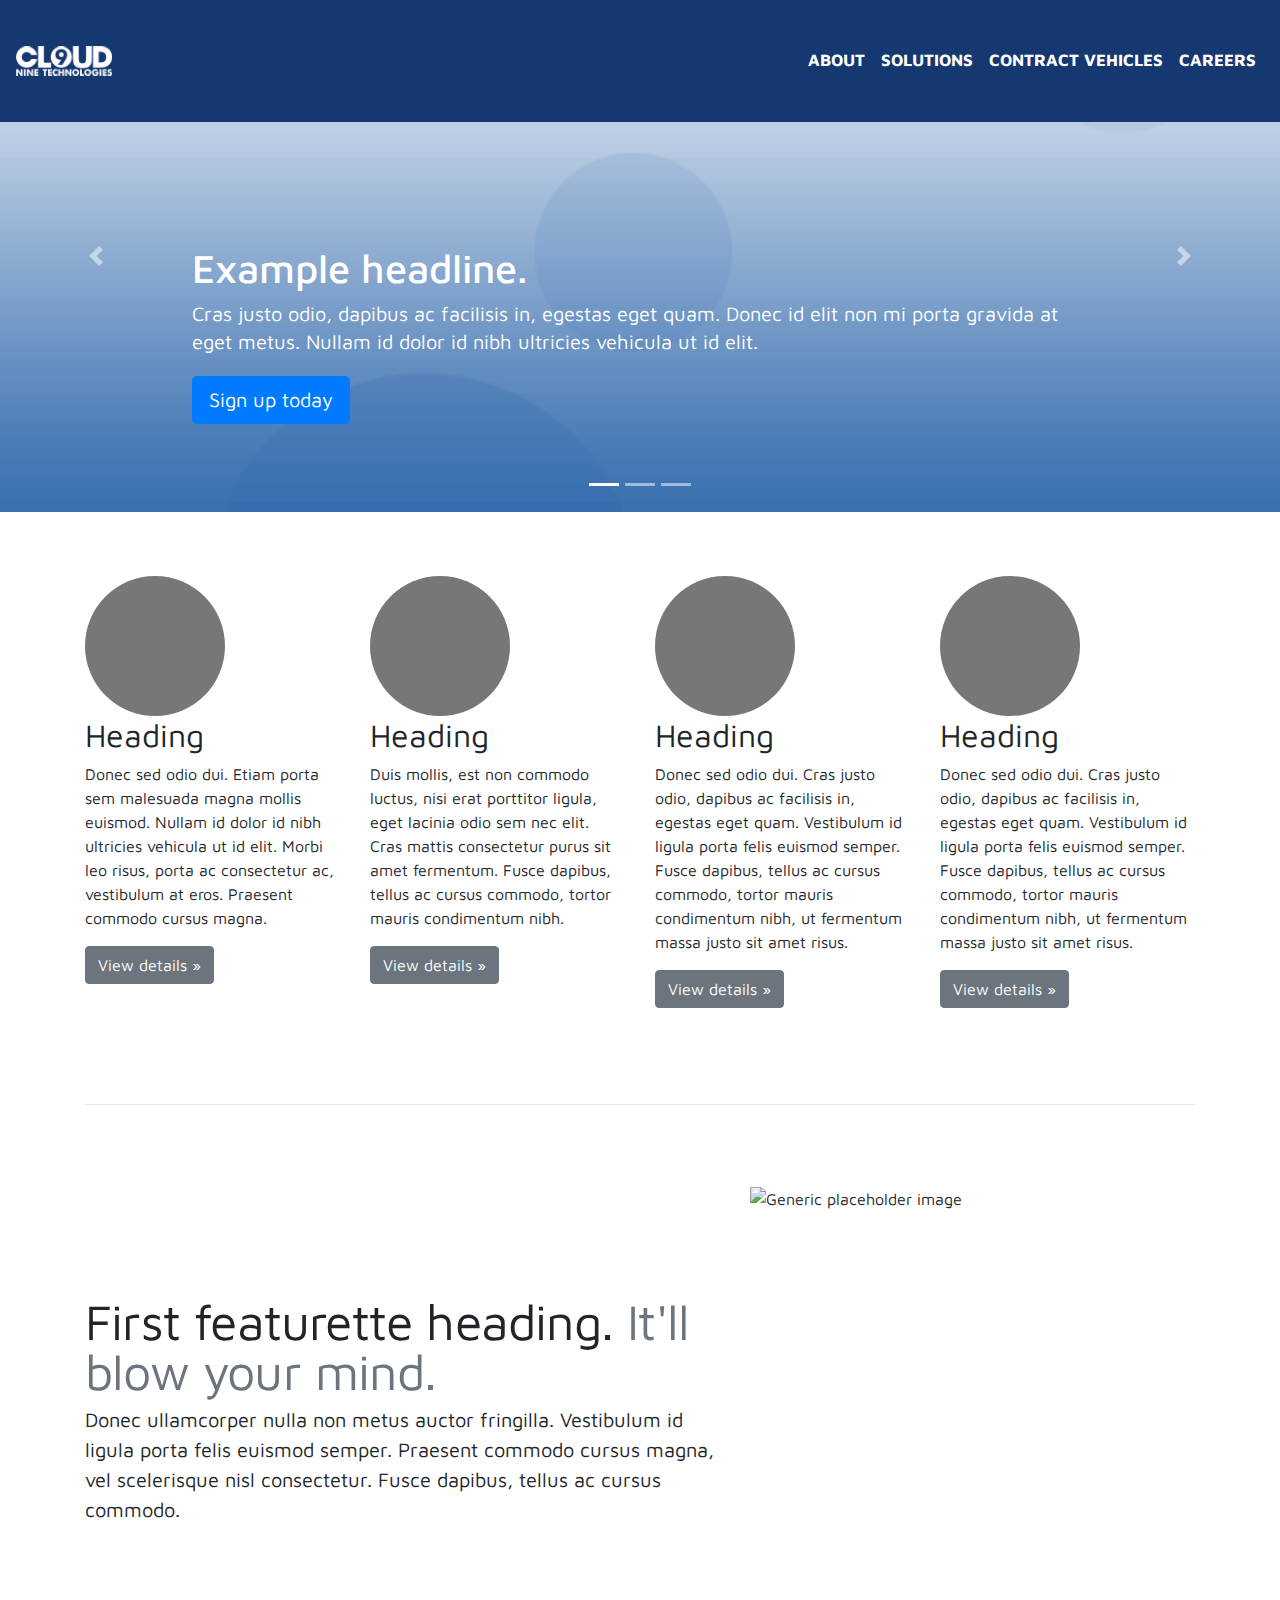
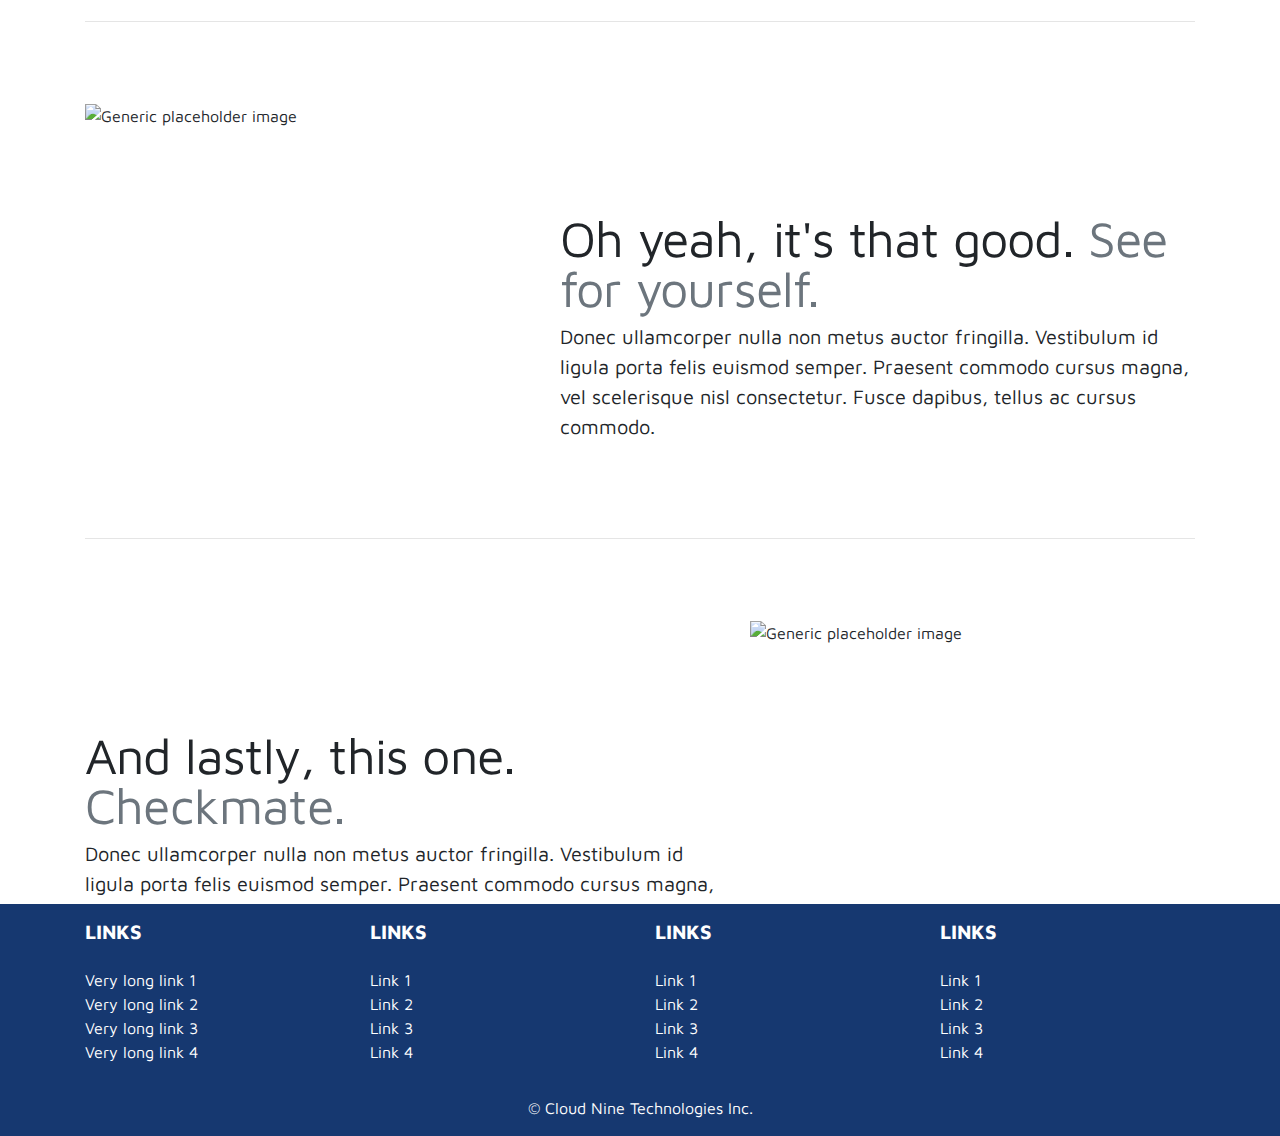
<file: index.html>
<!doctype html>
<html lang="en">
  <head>
    <meta charset="utf-8">
    <meta name="viewport" content="width=device-width, initial-scale=1, shrink-to-fit=no">
    <meta name="description" content="">
    <meta name="author" content="">
    <link rel="icon" href="assets/img/shortcut_icon.png">

    <title>Cloud Nine Technologies Inc.</title>

    <!-- Bootstrap core CSS -->
    <link href="assets/css/bootstrap.css" rel="stylesheet">

    <!-- Custom styles for this template -->
    <link href="assets/css/main.css" rel="stylesheet">
  </head>
  <body>

    <header>
      <nav class="navbar navbar-expand-lg navbar-light fixed-top" style="background-color: #163870;">
        <a class="navbar-brand" href="#">
          <img src="assets/img/logo-wh.png" alt="Cloud 9 Technologies Inc.">
        </a>
        <button class="navbar-toggler" type="button" data-toggle="collapse" data-target="#navbarCollapse" aria-controls="navbarCollapse" aria-expanded="false" aria-label="Toggle navigation">
          <span class="navbar-toggler-icon"></span>
        </button>
        <div class="collapse navbar-collapse" id="navbarCollapse">
          <ul class="navbar-nav ml-auto">
            <li class="nav-item">
              <a class="nav-link" href="#">About</a>
            </li>
            <li class="nav-item">
              <a class="nav-link" href="#">Solutions</a>
            </li>
            <li class="nav-item">
              <a class="nav-link" href="#">Contract Vehicles</a>
            </li>
            <li class="nav-item">
              <a class="nav-link" href="#">Careers</a>
            </li>
          </ul>
          <!-- <form class="form-inline mt-2 mt-md-0">
            <input class="form-control mr-sm-2" type="text" placeholder="Search" aria-label="Search">
            <button class="btn btn-outline-success my-2 my-sm-0" type="submit">Search</button>
          </form> -->
        </div>
      </nav>
    </header>

    <main role="main">

      <div id="main-carousel" class="carousel slide" data-ride="carousel">
        <ol class="carousel-indicators">
          <li data-target="#main-carousel" data-slide-to="0" class="active"></li>
          <li data-target="#main-carousel" data-slide-to="1"></li>
          <li data-target="#main-carousel" data-slide-to="2"></li>
        </ol>
        <div class="carousel-inner">
          <div class="carousel-item active">
            <img class="first-slide" src="assets/img/banner-bg.gif" alt="First slide">
            <div class="container">
              <div class="carousel-caption text-left">
                <h1>Example headline.</h1>
                <p>Cras justo odio, dapibus ac facilisis in, egestas eget quam. Donec id elit non mi porta gravida at eget metus. Nullam id dolor id nibh ultricies vehicula ut id elit.</p>
                <p><a class="btn btn-lg btn-primary" href="#" role="button">Sign up today</a></p>
              </div>
            </div>
          </div>
          <div class="carousel-item">
            <img class="second-slide" src="[data-uri]" alt="Second slide">
            <div class="container">
              <div class="carousel-caption">
                <h1>Another example headline.</h1>
                <p>Cras justo odio, dapibus ac facilisis in, egestas eget quam. Donec id elit non mi porta gravida at eget metus. Nullam id dolor id nibh ultricies vehicula ut id elit.</p>
                <p><a class="btn btn-lg btn-primary" href="#" role="button">Learn more</a></p>
              </div>
            </div>
          </div>
          <div class="carousel-item">
            <img class="third-slide" src="[data-uri]" alt="Third slide">
            <div class="container">
              <div class="carousel-caption text-right">
                <h1>One more for good measure.</h1>
                <p>Cras justo odio, dapibus ac facilisis in, egestas eget quam. Donec id elit non mi porta gravida at eget metus. Nullam id dolor id nibh ultricies vehicula ut id elit.</p>
                <p><a class="btn btn-lg btn-primary" href="#" role="button">Browse gallery</a></p>
              </div>
            </div>
          </div>
        </div>
        <a class="carousel-control-prev" href="#main-carousel" role="button" data-slide="prev">
          <span class="carousel-control-prev-icon" aria-hidden="true"></span>
          <span class="sr-only">Previous</span>
        </a>
        <a class="carousel-control-next" href="#main-carousel" role="button" data-slide="next">
          <span class="carousel-control-next-icon" aria-hidden="true"></span>
          <span class="sr-only">Next</span>
        </a>
      </div>


      <!-- Marketing messaging and featurettes
      ================================================== -->
      <!-- Wrap the rest of the page in another container to center all the content. -->

      <div class="container marketing">

        <!-- Three columns of text below the carousel -->
        <div class="row">
          <div class="col-lg-3">
            <img class="rounded-circle" src="[data-uri]" alt="Generic placeholder image" width="140" height="140">
            <h2>Heading</h2>
            <p>Donec sed odio dui. Etiam porta sem malesuada magna mollis euismod. Nullam id dolor id nibh ultricies vehicula ut id elit. Morbi leo risus, porta ac consectetur ac, vestibulum at eros. Praesent commodo cursus magna.</p>
            <p><a class="btn btn-secondary" href="#" role="button">View details &raquo;</a></p>
          </div><!-- /.col-lg-4 -->
          <div class="col-lg-3">
            <img class="rounded-circle" src="[data-uri]" alt="Generic placeholder image" width="140" height="140">
            <h2>Heading</h2>
            <p>Duis mollis, est non commodo luctus, nisi erat porttitor ligula, eget lacinia odio sem nec elit. Cras mattis consectetur purus sit amet fermentum. Fusce dapibus, tellus ac cursus commodo, tortor mauris condimentum nibh.</p>
            <p><a class="btn btn-secondary" href="#" role="button">View details &raquo;</a></p>
          </div><!-- /.col-lg-4 -->
          <div class="col-lg-3">
            <img class="rounded-circle" src="[data-uri]" alt="Generic placeholder image" width="140" height="140">
            <h2>Heading</h2>
            <p>Donec sed odio dui. Cras justo odio, dapibus ac facilisis in, egestas eget quam. Vestibulum id ligula porta felis euismod semper. Fusce dapibus, tellus ac cursus commodo, tortor mauris condimentum nibh, ut fermentum massa justo sit amet risus.</p>
            <p><a class="btn btn-secondary" href="#" role="button">View details &raquo;</a></p>
          </div><!-- /.col-lg-4 -->
          <div class="col-lg-3">
            <img class="rounded-circle" src="[data-uri]" alt="Generic placeholder image" width="140" height="140">
            <h2>Heading</h2>
            <p>Donec sed odio dui. Cras justo odio, dapibus ac facilisis in, egestas eget quam. Vestibulum id ligula porta felis euismod semper. Fusce dapibus, tellus ac cursus commodo, tortor mauris condimentum nibh, ut fermentum massa justo sit amet risus.</p>
            <p><a class="btn btn-secondary" href="#" role="button">View details &raquo;</a></p>
          </div><!-- /.col-lg-4 -->
        </div><!-- /.row -->


        <!-- START THE FEATURETTES -->

        <hr class="featurette-divider">

        <div class="row featurette">
          <div class="col-md-7">
            <h2 class="featurette-heading">First featurette heading. <span class="text-muted">It'll blow your mind.</span></h2>
            <p class="lead">Donec ullamcorper nulla non metus auctor fringilla. Vestibulum id ligula porta felis euismod semper. Praesent commodo cursus magna, vel scelerisque nisl consectetur. Fusce dapibus, tellus ac cursus commodo.</p>
          </div>
          <div class="col-md-5">
            <img class="featurette-image img-fluid mx-auto" data-src="holder.js/500x500/auto" alt="Generic placeholder image">
          </div>
        </div>

        <hr class="featurette-divider">

        <div class="row featurette">
          <div class="col-md-7 order-md-2">
            <h2 class="featurette-heading">Oh yeah, it's that good. <span class="text-muted">See for yourself.</span></h2>
            <p class="lead">Donec ullamcorper nulla non metus auctor fringilla. Vestibulum id ligula porta felis euismod semper. Praesent commodo cursus magna, vel scelerisque nisl consectetur. Fusce dapibus, tellus ac cursus commodo.</p>
          </div>
          <div class="col-md-5 order-md-1">
            <img class="featurette-image img-fluid mx-auto" data-src="holder.js/500x500/auto" alt="Generic placeholder image">
          </div>
        </div>

        <hr class="featurette-divider">

        <div class="row featurette">
          <div class="col-md-7">
            <h2 class="featurette-heading">And lastly, this one. <span class="text-muted">Checkmate.</span></h2>
            <p class="lead">Donec ullamcorper nulla non metus auctor fringilla. Vestibulum id ligula porta felis euismod semper. Praesent commodo cursus magna, vel scelerisque nisl consectetur. Fusce dapibus, tellus ac cursus commodo.</p>
          </div>
          <div class="col-md-5">
            <img class="featurette-image img-fluid mx-auto" data-src="holder.js/500x500/auto" alt="Generic placeholder image">
          </div>
        </div>

        <hr class="featurette-divider">

        <!-- /END THE FEATURETTES -->

      </div><!-- /.container -->


      <!-- Footer -->
<footer class="footer font-small">

    <!-- Footer Links -->
    <div class="container text-center text-md-left">

      <!-- Grid row -->
      <div class="row">

        <!-- Grid column -->
        <div class="col-md-3 mx-auto">

          <!-- Links -->
          <h5 class="font-weight-bold text-uppercase mt-3 mb-4">Links</h5>

          <ul class="list-unstyled">
            <li>
              <a href="#!">Very long link 1</a>
            </li>
            <li>
              <a href="#!">Very long link 2</a>
            </li>
            <li>
              <a href="#!">Very long link 3</a>
            </li>
            <li>
              <a href="#!">Very long link 4</a>
            </li>
          </ul>

        </div>
        <!-- Grid column -->

        <hr class="clearfix w-100 d-md-none">

        <!-- Grid column -->
        <div class="col-md-3 mx-auto">

          <!-- Links -->
          <h5 class="font-weight-bold text-uppercase mt-3 mb-4">Links</h5>

          <ul class="list-unstyled">
            <li>
              <a href="#!">Link 1</a>
            </li>
            <li>
              <a href="#!">Link 2</a>
            </li>
            <li>
              <a href="#!">Link 3</a>
            </li>
            <li>
              <a href="#!">Link 4</a>
            </li>
          </ul>

        </div>
        <!-- Grid column -->

        <hr class="clearfix w-100 d-md-none">

        <!-- Grid column -->
        <div class="col-md-3 mx-auto">

          <!-- Links -->
          <h5 class="font-weight-bold text-uppercase mt-3 mb-4">Links</h5>

          <ul class="list-unstyled">
            <li>
              <a href="#!">Link 1</a>
            </li>
            <li>
              <a href="#!">Link 2</a>
            </li>
            <li>
              <a href="#!">Link 3</a>
            </li>
            <li>
              <a href="#!">Link 4</a>
            </li>
          </ul>

        </div>
        <!-- Grid column -->

        <hr class="clearfix w-100 d-md-none">

        <!-- Grid column -->
        <div class="col-md-3 mx-auto">

          <!-- Links -->
          <h5 class="font-weight-bold text-uppercase mt-3 mb-4">Links</h5>

          <ul class="list-unstyled">
            <li>
              <a href="#!">Link 1</a>
            </li>
            <li>
              <a href="#!">Link 2</a>
            </li>
            <li>
              <a href="#!">Link 3</a>
            </li>
            <li>
              <a href="#!">Link 4</a>
            </li>
          </ul>

        </div>
        <!-- Grid column -->

      </div>
      <!-- Grid row -->

    </div>
    <!-- Footer Links -->

    <!-- Copyright -->
    <div class="footer-copyright text-center py-3">
      &copy; Cloud Nine Technologies Inc.
    </div>
    <!-- Copyright -->

  </footer>
  <!-- Footer -->
    </main>

    <!-- Bootstrap core JavaScript
    ================================================== -->
    <!-- Placed at the end of the document so the pages load faster -->
    <script src="assets/js/jquery-3.2.1.slim.min.js"></script>
    <script src="assets/js/popper.min.js"></script>
    <script src="assets/js/bootstrap.min.js"></script>
  </body>
</html>
</file>
<file: assets/css/main.css>
/* GLOBAL STYLES
-------------------------------------------------- */
/* Padding below the footer and lighter body text */
@import url('https://fonts.googleapis.com/css?family=Maven+Pro:400,700');
html {
  position: relative;
  min-height: 100%;
}

body {
  font-family: 'Maven Pro', sans-serif;
  margin-bottom: 5em;
}

.navbar-light .navbar-nav .nav-link{
  font-weight: bold;
  color: #ffffff;
}

.navbar-light .navbar-nav .nav-link:hover {
  color: #A0A0A0;
}

.nav-item {
  font-size: 1.05em;
  text-transform: uppercase;
}

/* Footer section */
.footer {
  background-color: #163870;
  color: #FFFFFF;
}
.footer {
  position: absolute;
  bottom: 0;
  width: 100%;
}

.footer p {
  margin-bottom: 0;
}

.footer a {
  text-decoration: none;
  color: #FFFFFF;
}

.footer a:hover{
  text-decoration: none;
  color: #aaaaaa;
}
/* CUSTOMIZE THE CAROUSEL
-------------------------------------------------- */

/* Carousel base class */
.carousel {
  margin-bottom: 4rem;
  background-image: url("../img/banner-bg.gif");
}
/* Since positioning the image, we need to help out the caption */
.carousel-caption {
  bottom: 3rem;
  z-index: 10;
}

/* Declare heights because of positioning of img element */
.carousel-item {
  height: 32rem;
  background-color: #AAAAAA;
}
.carousel-item > img {
  position: absolute;
  top: 0;
  left: 0;
  min-width: 100%;
  height: 32rem;
}


/* MARKETING CONTENT
-------------------------------------------------- */

/* Center align the text within the three columns below the carousel */
.marketing .col-lg-4 {
  margin-bottom: 1.5rem;
  text-align: center;
}
.marketing h2 {
  font-weight: 400;
}
.marketing .col-lg-4 p {
  margin-right: .75rem;
  margin-left: .75rem;
}


/* Featurettes
------------------------- */

.featurette-divider {
  margin: 5rem 0; /* Space out the Bootstrap <hr> more */
}

/* Thin out the marketing headings */
.featurette-heading {
  font-weight: 300;
  line-height: 1;
  letter-spacing: -.05rem;
}


/* RESPONSIVE CSS
-------------------------------------------------- */

@media (min-width: 40em) {
  /* Bump up size of carousel content */
  .carousel-caption p {
    margin-bottom: 1.25rem;
    font-size: 1.25rem;
    line-height: 1.4;
  }

  .featurette-heading {
    font-size: 50px;
  }
}

@media (min-width: 62em) {
  .featurette-heading {
    margin-top: 7rem;
  }
}
</file>
